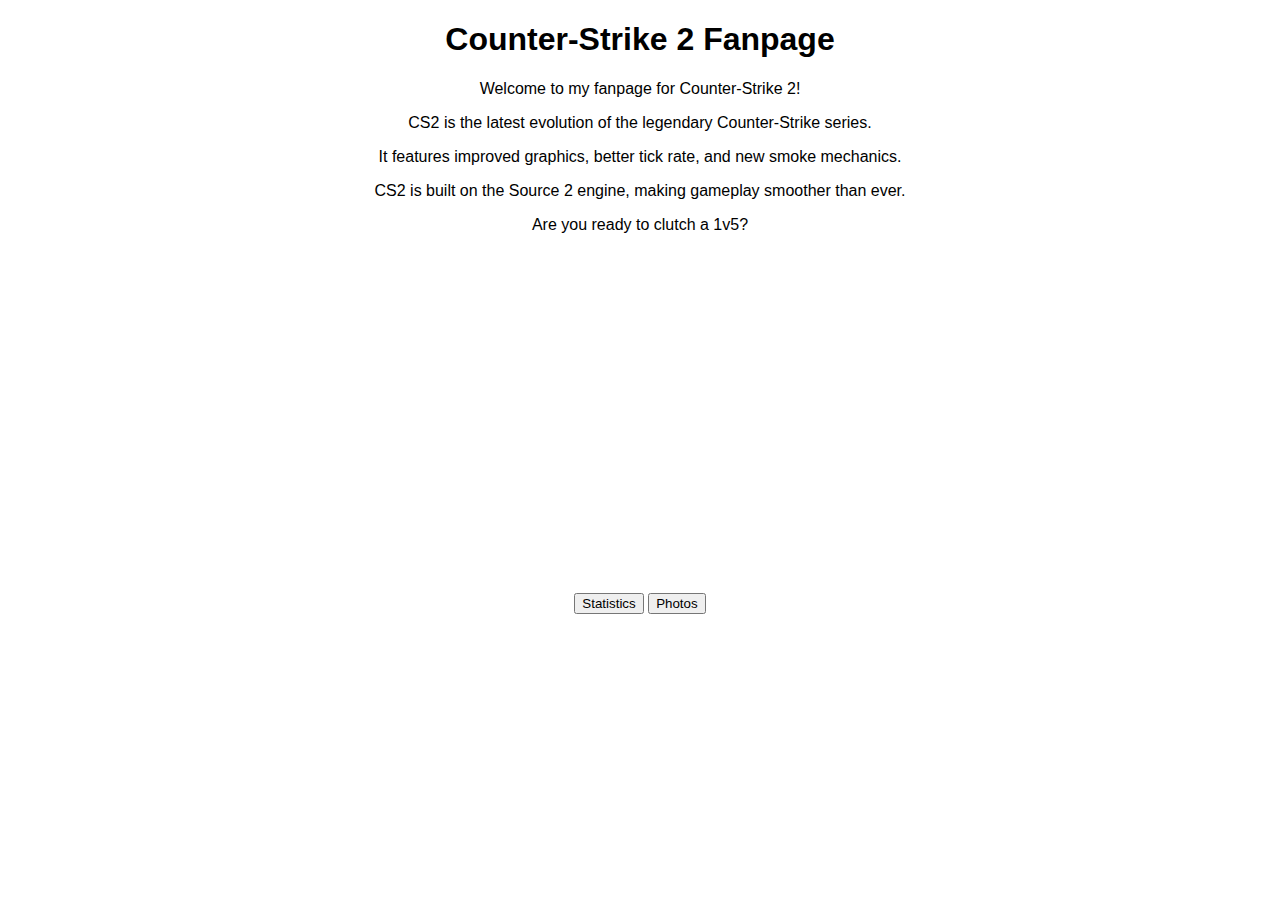
<file: index.html>
<!DOCTYPE html>
<html lang="en">
<head>
    <meta charset="UTF-8">
    <meta name="viewport" content="width=device-width, initial-scale=1.0">
    <title>Counter-Strike 2 Fanpage</title>
    <link rel="stylesheet" href="style.css">
</head>
<body>
    <div class="title">
        <h1>Counter-Strike 2 Fanpage</h1>
    </div>
    <div class="intro">
        <p>Welcome to my fanpage for Counter-Strike 2!</p>
        <p>CS2 is the latest evolution of the legendary Counter-Strike series.</p>

        <p>It features improved graphics, better tick rate, and new smoke mechanics.</p>
        <p>CS2 is built on the Source 2 engine, making gameplay smoother than ever.</p>
        <p>Are you ready to clutch a 1v5?</p>
    </div>
    <div class="youtube">
        <iframe width="560" 
                height="315" 
                src="https://www.youtube.com/embed/c80dVYcL69E" 
                title="CS2 Official Trailer" 
                frameborder="0" 
                allow="accelerometer; autoplay; clipboard-write; encrypted-media; gyroscope; picture-in-picture" 
                allowfullscreen></iframe>
    </div>
    <div class="menu">
        <a href="statistics.html"><input type="button" value="Statistics"></a>
        <a href="photos.html"><input type="button" value="Photos"></a>
    </div>
</body>
</html>
</file>
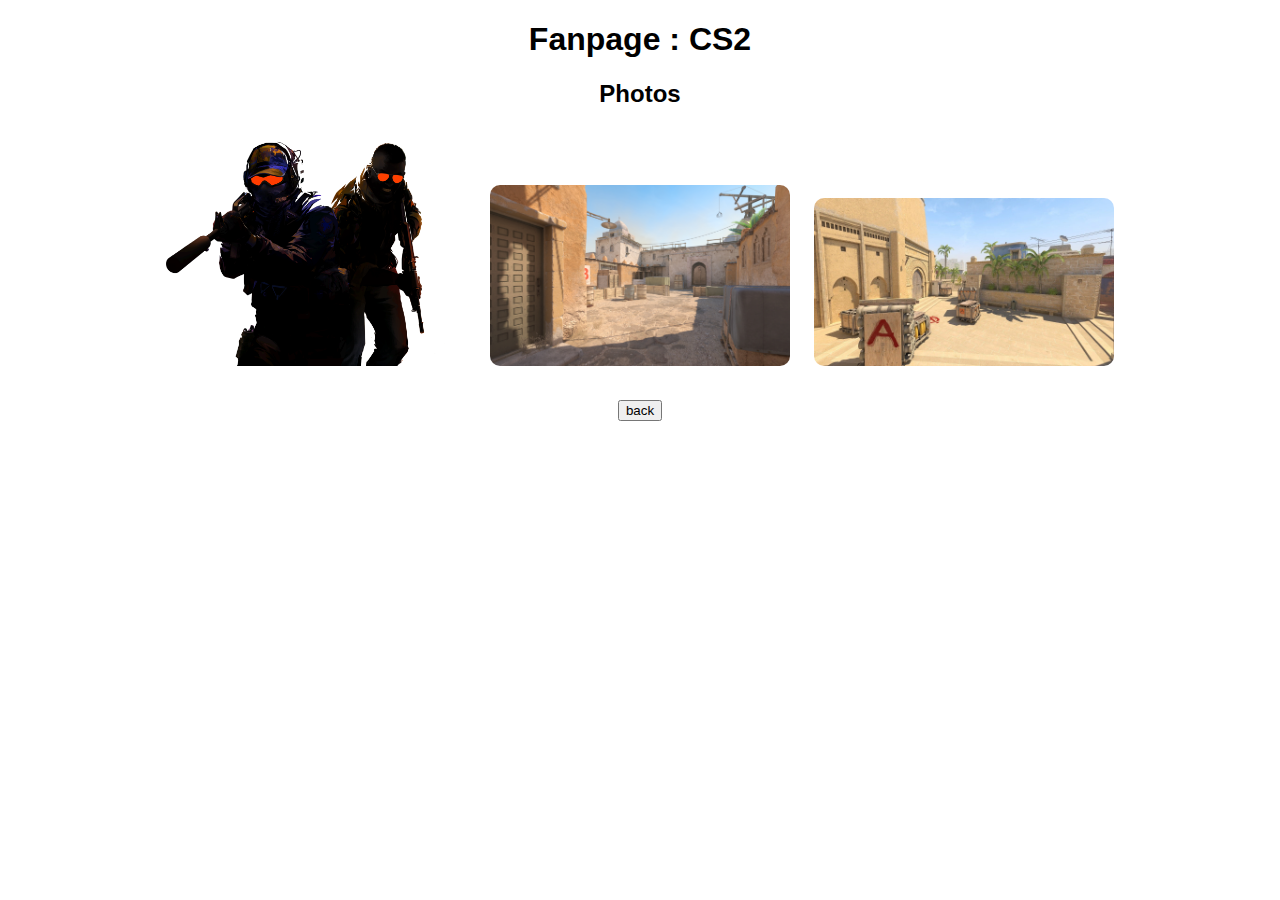
<file: photos.html>
<!DOCTYPE html>
<html lang="en">
<head>
    <meta charset="UTF-8">
    <meta name="viewport" content="width=device-width, initial-scale=1.0">
    <title>Fanpage: Photos</title>
    <link rel="stylesheet" href="style.css">
</head>
<body>
    <div class="title">
        <h1>Fanpage : CS2 </h1>
    </div>
    <div class="subtitle">
        <h2>Photos</h2>
    </div>
    <div class="gallery">
        <img src="imgs/cs-1.jpg" alt="CS2 1">
        <img src="imgs/cs-2.jpg" alt="CS2 2">
        <img src="imgs/cs-3.jpg" alt="CS2 3">
    </div>
    <a href="index.html"><input type="button" value="back"></a>
</body>
</html>
</file>
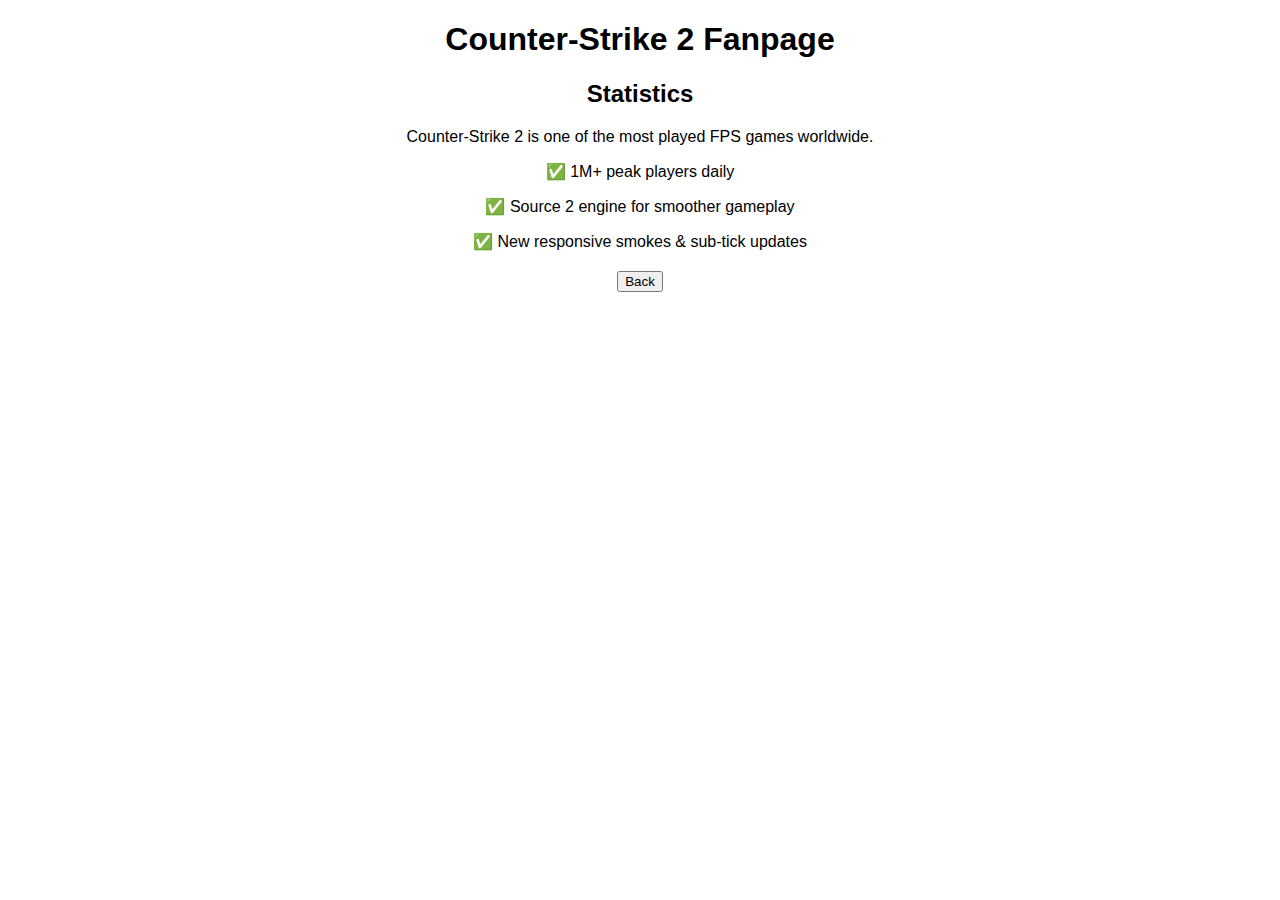
<file: statistics.html>
<!DOCTYPE html>
<html lang="en">
<head>
    <meta charset="UTF-8">
    <meta name="viewport" content="width=device-width, initial-scale=1.0">
    <title>CS2 Fanpage: Statistics</title>
    <link rel="stylesheet" href="style.css">
</head>
<body>
    <div class="title">
        <h1>Counter-Strike 2 Fanpage</h1>
    </div>
    <div class="subtitle">
        <h2>Statistics</h2>
    </div>
    <div class="statistics">
        <p>Counter-Strike 2 is one of the most played FPS games worldwide.</p>
        <p>✅ 1M+ peak players daily</p>
        <p>✅ Source 2 engine for smoother gameplay</p>
        <p>✅ New responsive smokes & sub-tick updates</p>
    </div>
    <a href="index.html"><input type="button" value="Back"></a>
</body>
</html>
</file>
<file: style.css>
body{
    text-align: center;
    font-family: 'Trebuchet MS', 'Lucida Sans Unicode', 'Lucida Grande', 'Lucida Sans', Arial, sans-serif;
}

div{
    margin-bottom: 20px;
}
.gallery img {
    width: 300px;
    height: auto;
    margin: 10px;
    border-radius: 10px;
}
</file>
